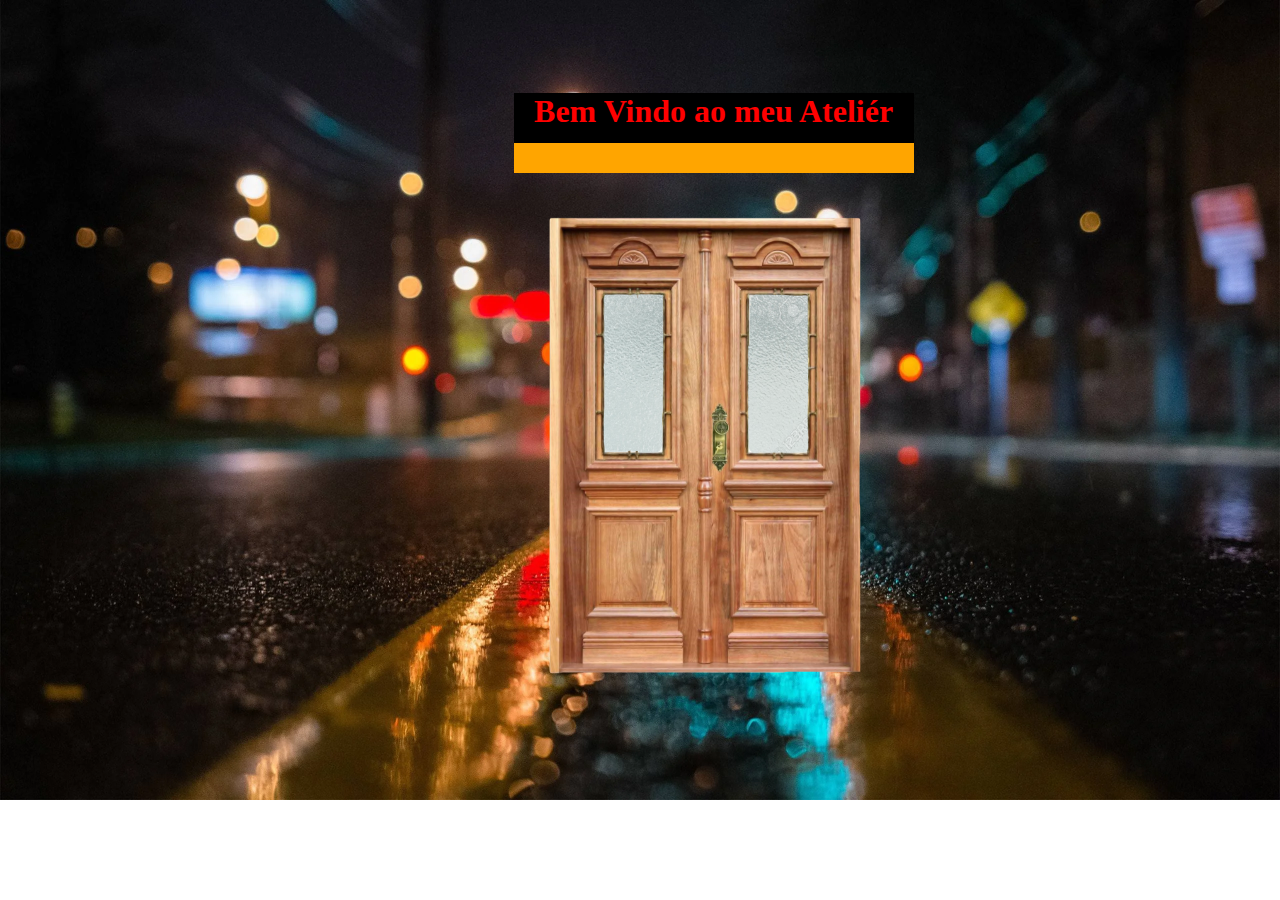
<file: index.html>
<!DOCTYPE html>
<html lang="en">
<head>
    <meta charset="UTF-8">
    <meta http-equiv="X-UA-Compatible" content="IE=edge">
    <meta name="viewport" content="width=device-width, initial-scale=1.0">
    <title>Quadro CSS</title>
    <link rel="stylesheet" href="estilo.css">
</head>
<body id="home">
    <div class="info">
        <div class="quadrado">
            <h1>Bem Vindo ao meu Ateliér</h1>
        </div>
        <div class="porta">
            <a href="atelier.html" title="Entrar" target="_self">
                <img src="./img/door.png" alt=""/>
            </a>
        </div>
    </div>
</body>
</html>
</file>
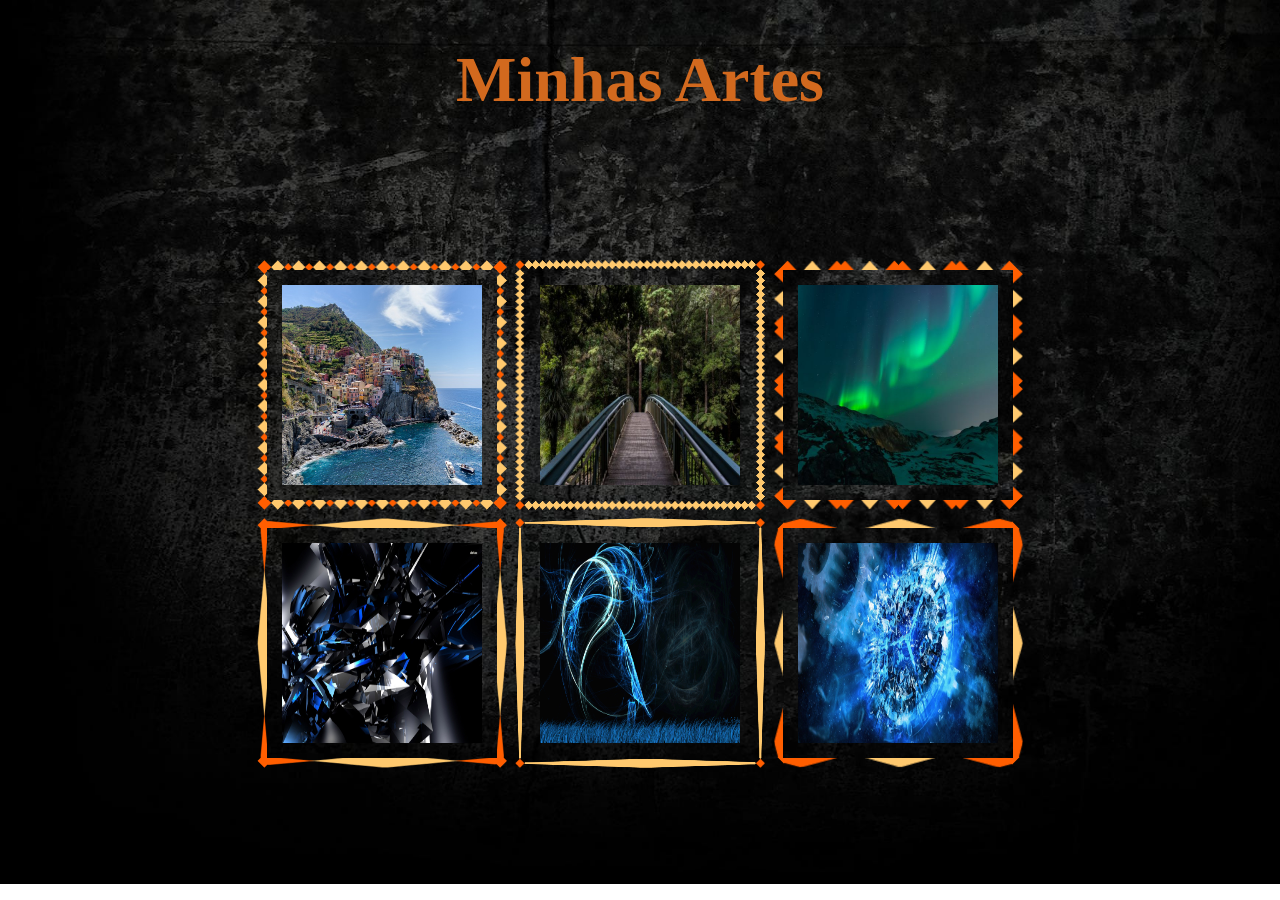
<file: atelier.html>
<!DOCTYPE html>
<html lang="en">
<head>
    <meta charset="UTF-8">
    <meta http-equiv="X-UA-Compatible" content="IE=edge">
    <meta name="viewport" content="width=device-width, initial-scale=1.0">
    <title>Ateliér Calombe Arts</title>
    <link rel="stylesheet" href="estilo.css">
</head>
<body id="atelier">
        <h1>Minhas Artes</h1>
    <div class="atelier">
        <a href=""><img id="quadro1" src="./img/img_5terre.jpg" title="1" alt="" width="200px" height="200px"/></a>
        <a href=""> <img id="quadro2" src="./img/img_forest.jpg" title="2" alt="" width="200px" height="200px"/></a>
        <a href=""><img id="quadro3" src="./img/lights600x400.jpg" title="3" alt="" width="200px" height="200px"/></a>
        <br>
        <a href=""></a><img id="quadro4" src="./img/31002.jpg" title="4" alt="" width="200px" height="200px"/></a>
        <a href=""></a><img id="quadro5" src="./img/31011.jpg" title="5" alt="" width="200px" height="200px"/></a>
        <a href=""></a><img id="quadro6" src="./img/31015.jpg" title="6" alt="" width="200px" height="200px"/></a>
    </div>
</body>
</html>
</file>
<file: estilo.css>
#home{
    background-image: url(./img/street.webp);
    background-size: cover;
    background-repeat: no-repeat;
}

#atelier{
    background-image:url(./img/fundo.jpg);
    background-size: cover;
    background-repeat: no-repeat;
    color: chocolate;
    text-align: center;
    font-size: xx-large;
}

.atelier{
    padding: 100px;
    text-align: center;
}
#quadro1{
    border: 10px solid transparent;
    padding: 15px;
    border-image: url(./img/border.png) 20 round;
}

#quadro2{
    border: 10px solid transparent;
    padding: 15px;
    border-image: url(./img/border.png) 30 round;
}

#quadro3{
    border: 10px solid transparent;
    padding: 15px;
    border-image: url(./img/border.png)10 round;
}

#quadro4{
    border: 10px solid transparent;
    padding: 15px;
    border-image: url(./img/border.png) 20 stretch;
}

#quadro5{
    border: 10px solid transparent;
    padding: 15px;
    border-image: url(./img/border.png) 30 stretch;
}

#quadro6{
    border: 10px solid transparent;
    padding: 15px;
    border-image: url(./img/border.png) 10 stretch;
}

.atelier img:hover {
    box-shadow: 0 0 2px 1px rgba(0, 140, 186, 0.5);
}

.quadrado{
    color: red;
    background-color:black;
    width: 400px;
    height: 50px;
    border-bottom: solid 30px orange;
    text-align: center;
}



#home img {
    width: 400px;
    height: 550px;
}
button{
    background-color: crimson;
    padding: 20px 50px;
    margin-top: 50px;
    border-radius: 15px;
    border: none;
    color: white;
    font-size: 20px;
    box-shadow: 10px 10px 20px rgb(192, 127, 7);
    text-align: center;
}

.info{
    padding: 5% 0% 0% 40%;
    align-content: flex-start;
}
</file>
